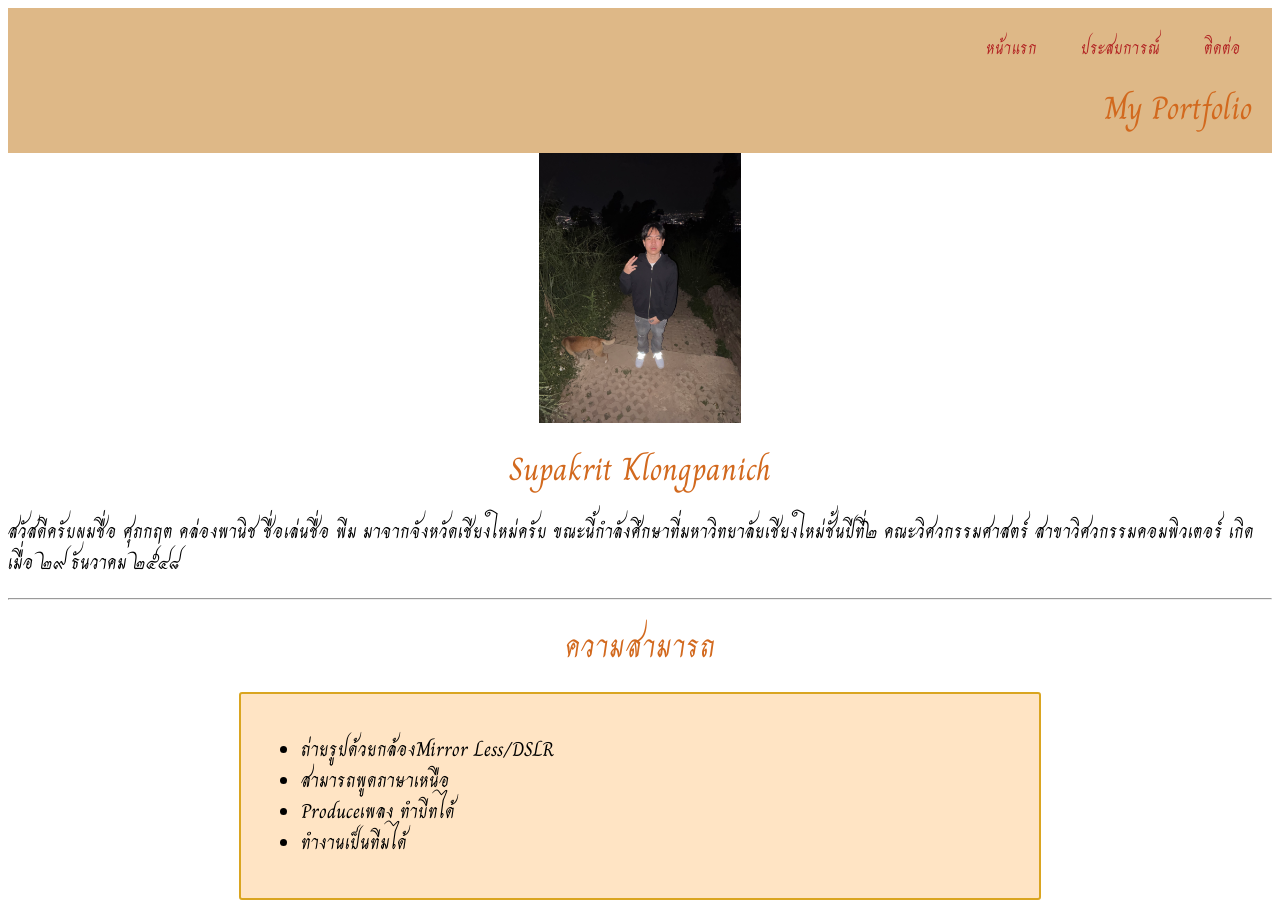
<file: index.html>
<!doctype html>
<html lang="en">
  <head>
    <meta charset="UTF-8" />
    <meta name="viewport" content="width=device-width, initial-scale=1.0" />
    <title>Peem-Home</title>
    <link rel="stylesheet" href="style.css" />
  </head>
  <link rel="preconnect" href="https://fonts.googleapis.com" />
  <link rel="preconnect" href="https://fonts.gstatic.com" crossorigin />
  <link
    href="https://fonts.googleapis.com/css2?family=Charm:wght@400;700&display=swap"
    rel="stylesheet"
  />
  <div class="header">
    <nav class="menu">
      <a href="index.html">หน้าแรก</a>
      <a href="exp.html">ประสบการณ์</a>
      <a href="contact.html">ติดต่อ</a>
    </nav>

    <h1 class="title">My Portfolio</h1>
  </div>

  <body>
    <img src="medawg.jpg" width="16%" style="display: block; margin: 0 auto" />
    <h1>Supakrit Klongpanich</h1>
    <p style="font-size: 20px">
      สวัสดีครับผมชื่อ ศุภกฤต คล่องพานิช ชื่อเล่นชื่อ พีม
      มาจากจังหวัดเชียงใหม่ครับ
      ขณะนี้กำลังศึกษาที่มหาวิทยาลัยเชียงใหม่ชั้นปีที่๒ คณะวิศวกรรมศาสตร์
      สาขาวิศวกรรมคอมพิวเตอร์ เกิดเมื่อ ๒๙ ธันวาคม ๒๕๔๘
    </p>
    <hr />
    <h1>ความสามารถ</h1>
    <div class="box" style="font-size: 20px">
      <ul>
        <li>ถ่ายรูปด้วยกล้องMirror Less/DSLR</li>
        <li>สามารถพูดภาษาเหนือ</li>
        <li>Produceเพลง ทำบีทได้</li>
        <li>ทำงานเป็นทีมได้</li>
      </ul>
    </div>
  </body>
</html>
</file>
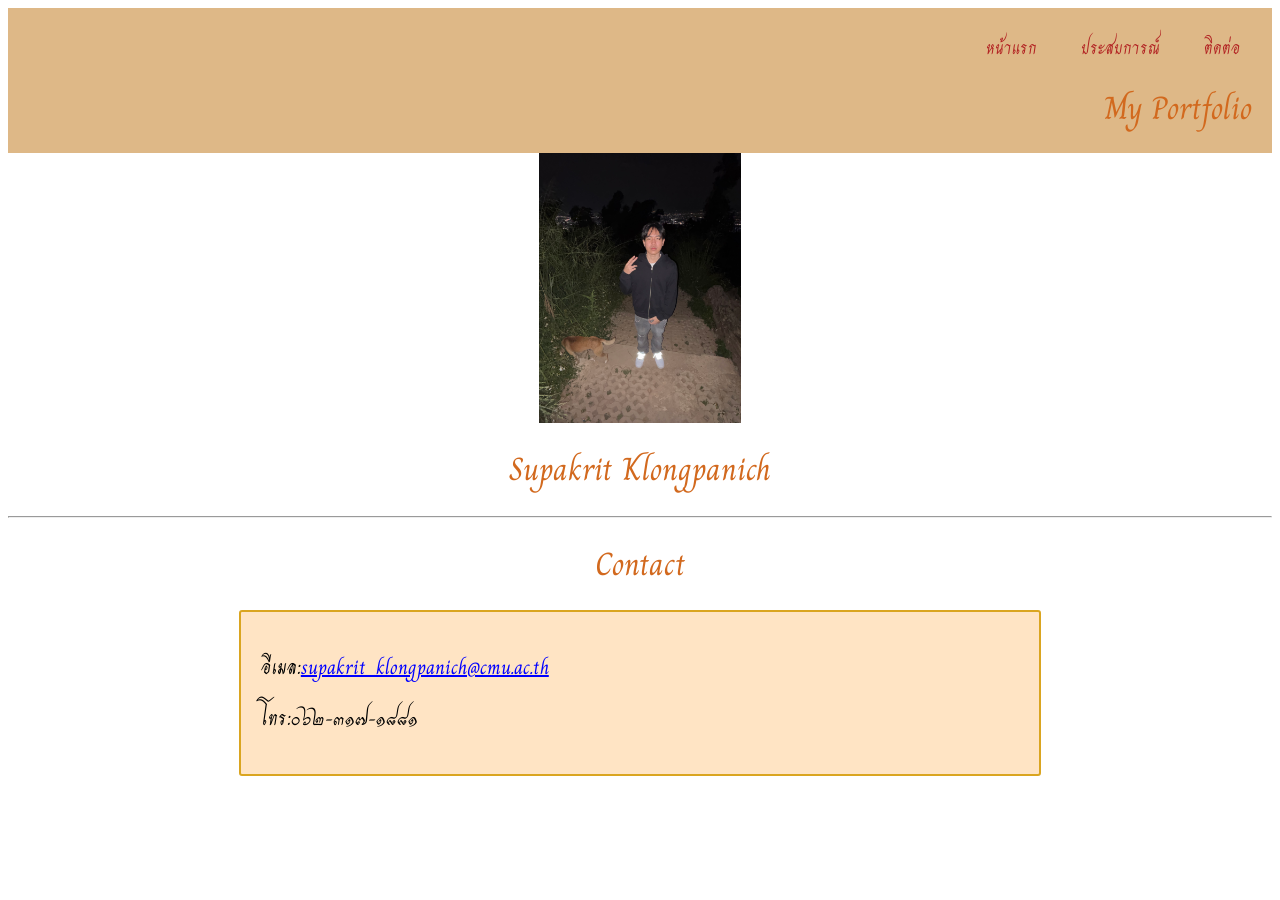
<file: contact.html>
<!doctype html>
<html lang="en">
  <head>
    <meta charset="UTF-8" />
    <meta name="viewport" content="width=device-width, initial-scale=1.0" />
    <title>Peem-Contact</title>
    <link rel="stylesheet" href="style.css" />
  </head>
  <link rel="preconnect" href="https://fonts.googleapis.com" />
  <link rel="preconnect" href="https://fonts.gstatic.com" crossorigin />
  <link
    href="https://fonts.googleapis.com/css2?family=Charm:wght@400;700&display=swap"
    rel="stylesheet"
  />
  <div class="header">
    <nav class="menu">
      <a href="index.html">หน้าแรก</a>
      <a href="exp.html">ประสบการณ์</a>
      <a href="contact.html">ติดต่อ</a>
    </nav>

    <h1 class="title">My Portfolio</h1>
  </div>
  <body>
    <img src="medawg.jpg" width="16%" style="display: block; margin: 0 auto" />
    <h1>Supakrit Klongpanich</h1>
    <hr />
    <h1>Contact</h1>

    <div class="box" style="font-size: 20px">
      <p>
        อีเมล:<a
          href="https://outlook.live.com/default.aspx?rru=compose&to=supakrit_klongpanich@cmu.ac.th"
          target="_blank"
          >supakrit_klongpanich@cmu.ac.th</a
        >
      </p>

      <p><strong>โทร:</strong>๐๖๒-๓๑๗-๑๘๘๑</p>
    </div>
  </body>
</html>
</file>
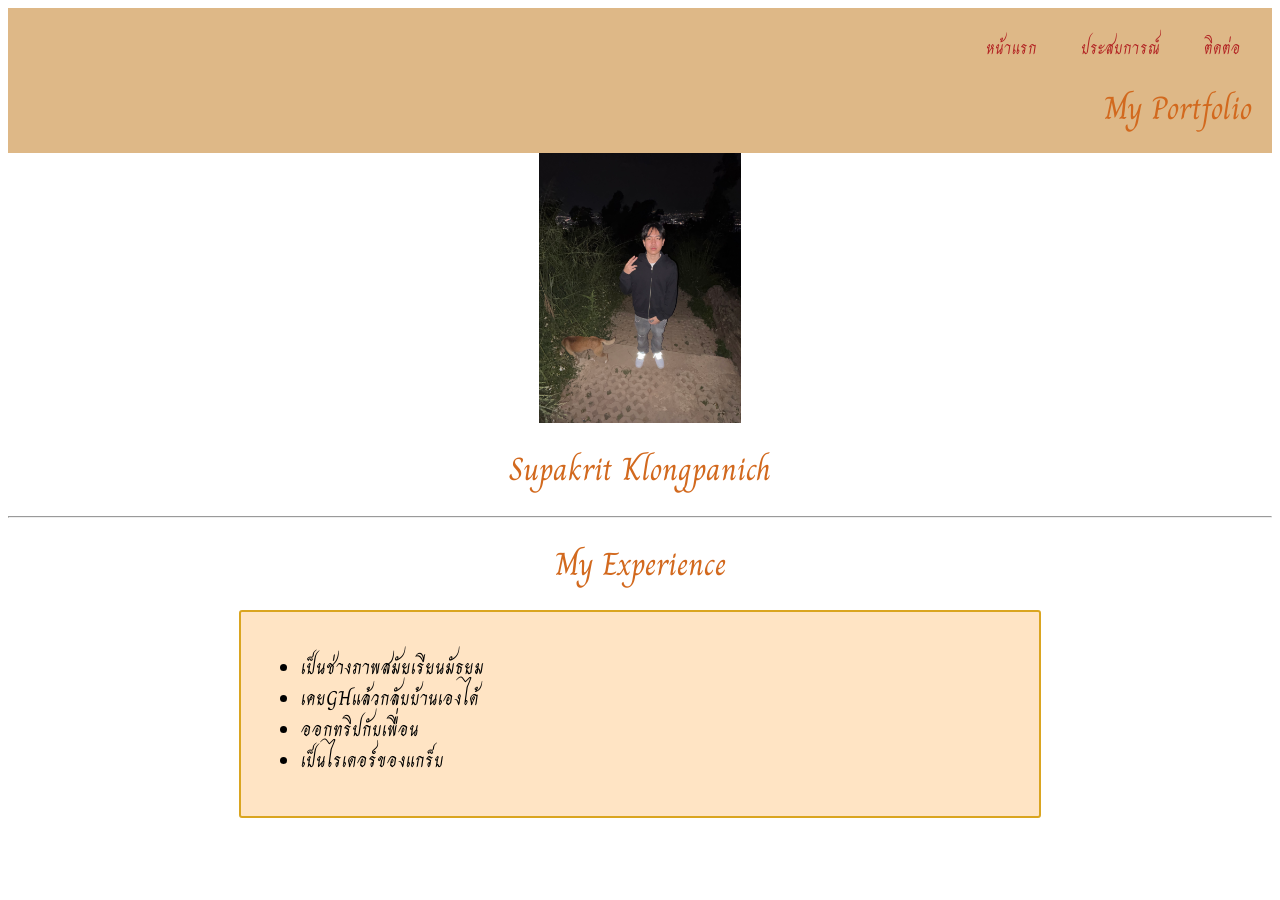
<file: exp.html>
<!doctype html>
<html lang="en">
  <head>
    <meta charset="UTF-8" />
    <meta name="viewport" content="width=device-width, initial-scale=1.0" />
    <title>Peem-Exp</title>
    <link rel="stylesheet" href="style.css" />
  </head>
  <link rel="preconnect" href="https://fonts.googleapis.com" />
  <link rel="preconnect" href="https://fonts.gstatic.com" crossorigin />
  <link
    href="https://fonts.googleapis.com/css2?family=Charm:wght@400;700&display=swap"
    rel="stylesheet"
  />
  <div class="header">
    <nav class="menu">
      <a href="index.html">หน้าแรก</a>
      <a href="exp.html">ประสบการณ์</a>
      <a href="contact.html">ติดต่อ</a>
    </nav>

    <h1 class="title">My Portfolio</h1>
  </div>
  <body>
    <img src="medawg.jpg" width="16%" style="display: block; margin: 0 auto" />
    <h1>Supakrit Klongpanich</h1>
    <hr />
    <h1>My Experience</h1>
    <div class="box" style="font-size: 20px">
      <ul>
        <li>เป็นช่างภาพสมัยเรียนมัธยม</li>
        <li>เคยGHแล้วกลับบ้านเองได้</li>
        <li>ออกทริปกับเพื่อน</li>
        <li>เป็นไรเดอร์ของแกร็บ</li>
      </ul>
    </div>
  </body>
</html>
</file>
<file: style.css>
* {
  font-family: "Charm", cursive;
  font-weight: 400;
  font-style: normal;
}
.box {
    border: 2px solid goldenrod;
    padding: 20px;
    border-radius: 3px;
    background-color:bisque;
    width: 60%;
    max-width: 1000px;
    margin: 10px auto;
}
h1 {
    color:chocolate;
    text-align: center;
}
h2 {
    color:chocolate;
    text-align: center;
}
a {
    color:blue;
}
.header {
    display: flex;
    flex-direction: column;
    align-items: flex-end;
    padding: 20px;
    background-color: burlywood;
}
.title {
    margin-top: 15px;
    margin-bottom: 0;
}
.menu {
    display: flex;
    gap: 20px;
}
.menu a {
    text-decoration: none;
    color: firebrick;
    font-size: 18px;
    padding: 6px 12px;
    transition: all 0.2s ease;
}
.menu a:hover  {
    color: chocolate;
    background-color: aliceblue;
    border-radius: 3px;
}
</file>
